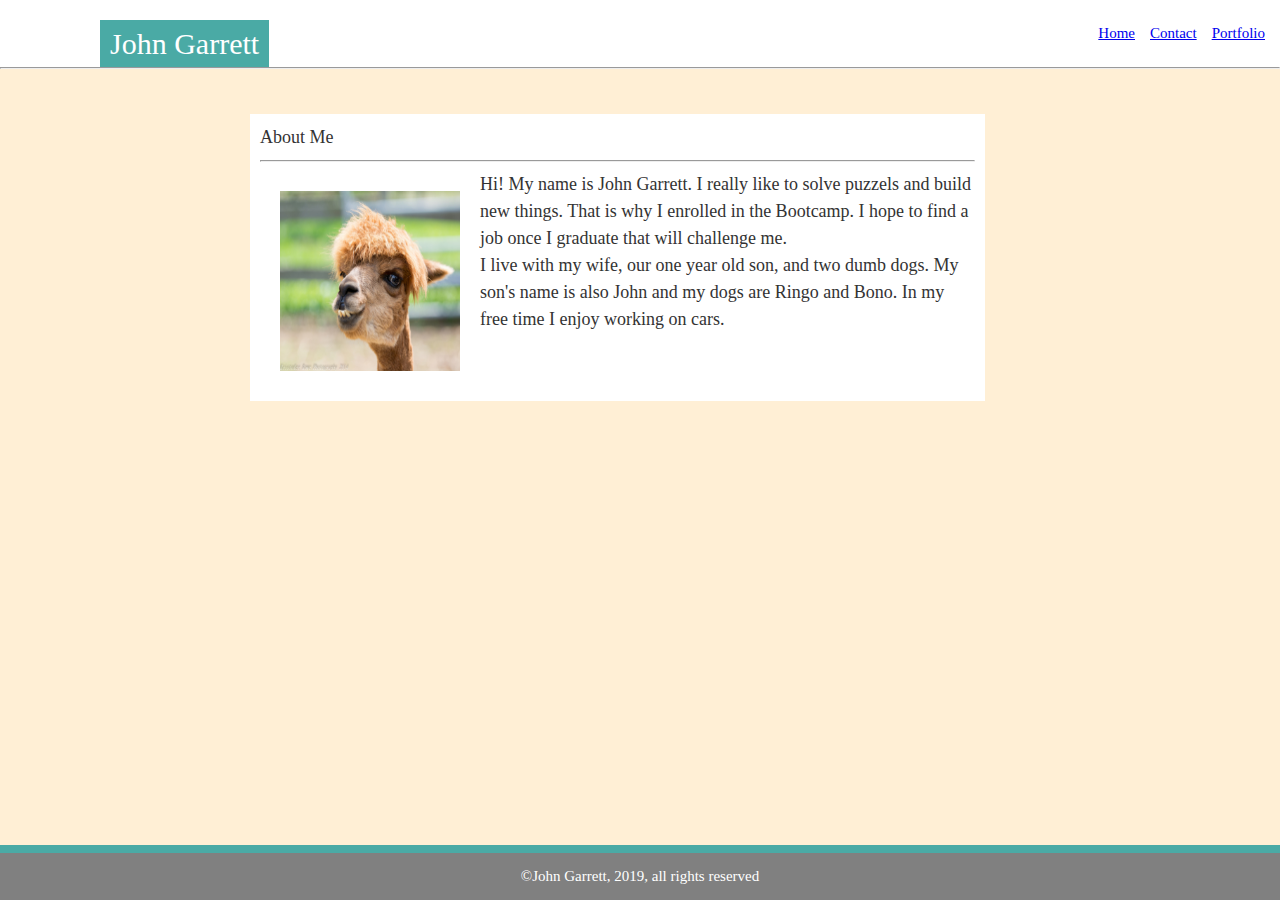
<file: index.html>
<!DOCTYPE html>
<html lang="en-us">
    <head>
        <meta charset="UTF-8">   
        <meta name="viewport" content="width=device-width, initial-scale=1.0">   
        <link rel="stylesheet" type="text/css" href="assets/reset.css">
        <link rel="stylesheet" type="text/css" href="assets/style.css">

        <title>John Garrett's Portfolio</title>       
       
    </head>

    <body>

        <!--Main Bio-->
        <header>
            <div class="box">John Garrett</div>              

                <!--Nav bar-->

            <a class="nav-link" href="portfolio.html">Portfolio<span class="sr-only"></span></a>
            <a class="nav-link" href="contact.html">Contact<span class="sr-only"></span></a>   
            <a class="nav-link" href="index.html">Home<span class="sr-only"></span></a>            
            <hr width="100%">
        </header>

        <div class="container">
            <section id="bioInfo">  
                <h2>About Me</h2>
                <hr width="100%"> 

                <!--My Picture-->
                
                <img id="bioImage" src="assets/images/johnfunny.jpg" alt="LAMA">
                
                <!-- About me section -->

                <p> 
                    Hi! My name is John Garrett. I really like to solve puzzels and build new things. That is why I enrolled in the Bootcamp. I 
                    hope to find a job once I graduate that will challenge me. 
                </p>
                
                <p>
                    I live with my wife, our one year old son, and two dumb dogs. My son's name is also John and my dogs are Ringo and Bono. 
                    In my free time I enjoy working on cars.
                </p>       
                                  
            </section>  
        </div>  
        
        <!--Footer-->
        <footer class="footer">           
            <p><code>&copy;John Garrett, 2019, all rights reserved</code></p>
        </footer>

    </body>
</html>
</file>
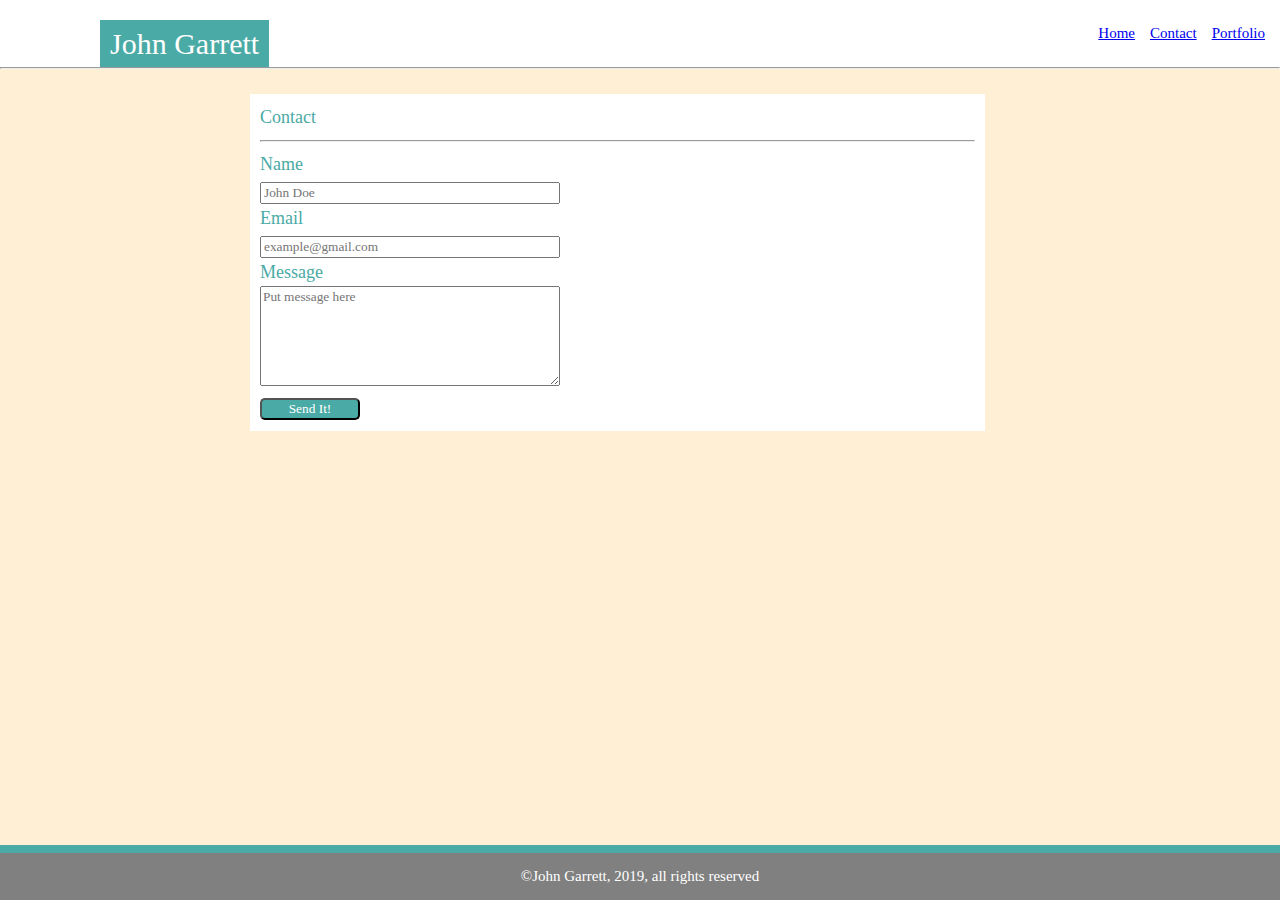
<file: contact.html>
<!DOCTYPE html>
<html lang="en-us">
    <head>
        <meta charset="UTF-8">   
        <meta name="viewport" content="width=device-width, initial-scale=1.0">   
        <link rel="stylesheet" type="text/css" href="assets/reset.css">
        <link rel="stylesheet" type="text/css" href="assets/style.css">

        <title>John Garrett's Portfolio</title>       
       
    </head>

    <body>        
        <header>
            <div class="box">John Garrett</div>              

                <!--Nav bar-->

            <a class="nav-link" href="portfolio.html">Portfolio<span class="sr-only"></span></a>
            <a class="nav-link" href="contact.html">Contact<span class="sr-only"></span></a>   
            <a class="nav-link" href="index.html">Home<span class="sr-only"></span></a>            
            <hr width="100%">
        </header>

        <div class="container">
            <section id="contactInfo">  
                <h2>Contact</h2>
                <hr width="100%"> 
                <form>
                    <label>Name</label><br><input type="text" id="name" placeholder="John Doe"><br>
                    <label>Email</label><br><input type="text" id="email" placeholder="example@gmail.com"><br>
                    <label>Message</label><br><textarea id="customMessage" placeholder="Put message here"></textarea><br>
                    <input type="button" id="btnSubmit" class="mybutton" value="Send It!" onclick="">
                </form>       
                                  
            </section>  
        </div>  
        
        <!--Footer-->
        <footer class="footer">           
            <p><code>&copy;John Garrett, 2019, all rights reserved</code></p>
        </footer>

    </body>
</html>
</file>
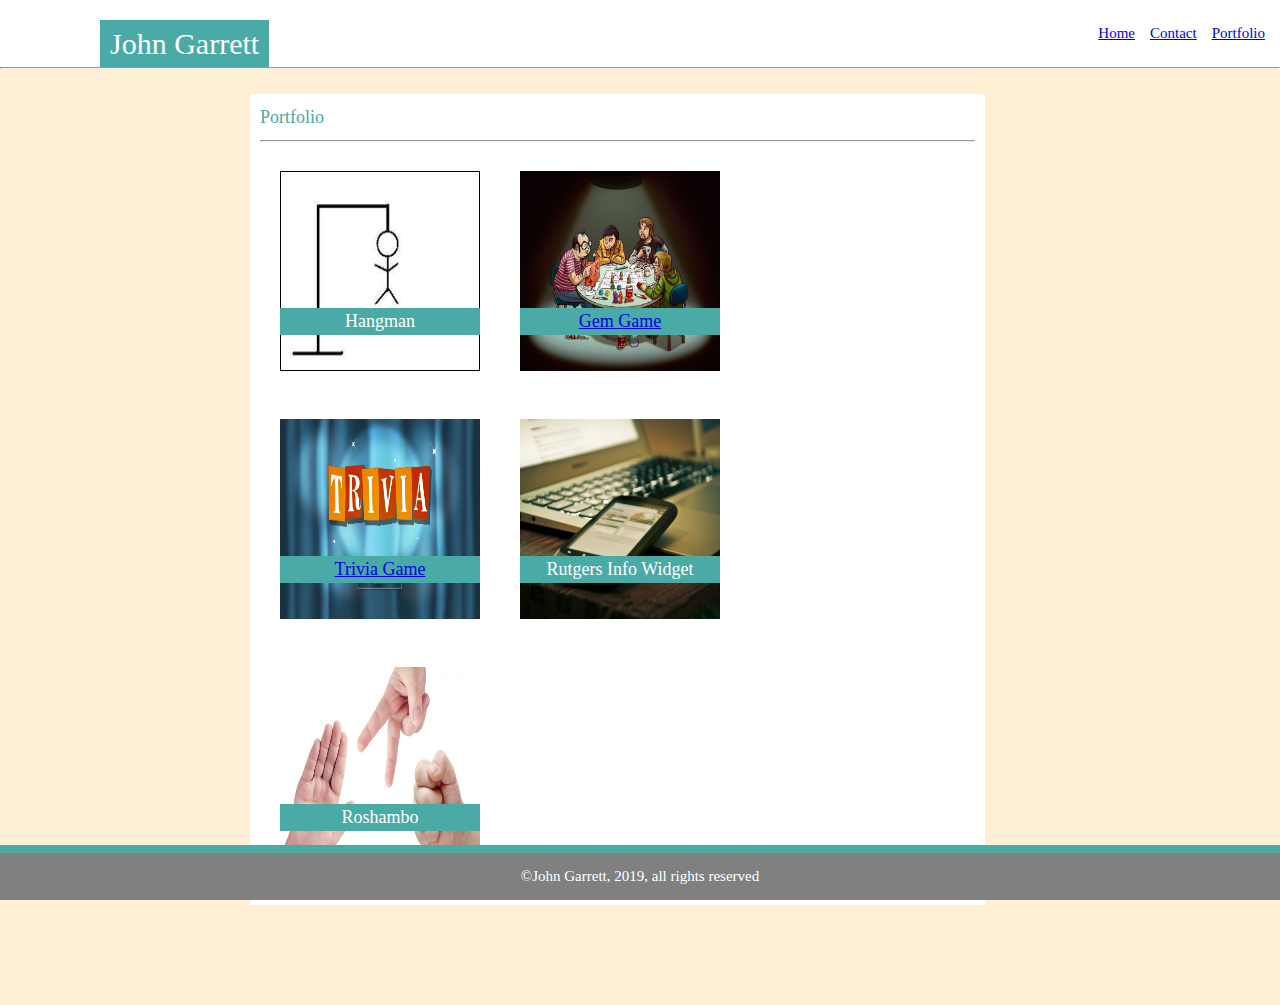
<file: portfolio.html>
<!DOCTYPE html>
<html lang="en-us">
    <head>
        <meta charset="UTF-8">   
        <meta name="viewport" content="width=device-width, initial-scale=1.0">   
        <link rel="stylesheet" type="text/css" href="assets/reset.css">
        <link rel="stylesheet" type="text/css" href="assets/style.css">

        <title>John Garrett's Portfolio</title>       
       
    </head>

    <body>

        <!--Main Bio-->
        <header>
            <div class="box">John Garrett</div>              

                <!--Nav bar-->

            <a class="nav-link" href="portfolio.html">Portfolio<span class="sr-only"></span></a>
            <a class="nav-link" href="contact.html">Contact<span class="sr-only"></span></a>   
            <a class="nav-link" href="index.html">Home<span class="sr-only"></span></a>            
            <hr width="100%">
        </header>

        <div class="container">
            <section id="portfolio">  
                <h2>Portfolio</h2>
                <hr width="100%"> 

                <div class="parent-div">
                    
                    <img id="hangman" src="assets/images/hangman.png" alt="Hangman">
                    <div class="childBox"> 
                        <p>Hangman</p><a href="https://jhgarrett.github.io/Word-Guess-Game/">
                    </div>
                </div>

                <div class="parent-div">
                    
                    <img id="rpg" src="assets/images/rpg.jpg" alt="rpg">
                    <div class="childBox"> 
                        <p>Gem Game</p><a href="https://jhgarrett.github.io/unit-4-game/">                    
                    </div>
                </div>

                <div class="parent-div">
                <img id="trivia" src="assets/images/trivia.png" alt="trivia">
                    <div class="childBox"> 
                        <p>Trivia Game</p><a href="https://jhgarrett.github.io/TriviaGame/">                    
                    </div>
                </div>

                <div class="parent-div">
                <img id="widget" src="assets/images/widget.jpg" alt="widget">
                    <div class="childBox"> 
                        <p>Rutgers Info Widget</p>                    
                    </div>
                </div>

                <div class="parent-div">
                <img id="rpsGame" src="assets/images/rockPaperScissors.jpg" alt="RPSgame">   
                    <div class="childBox"> 
                        <p>Roshambo</p>                    
                    </div>
                </div>   
         
            </section>  
        </div>  
        
        <!--Footer-->
        <footer class="footer">           
            <p><code>&copy;John Garrett, 2019, all rights reserved</code></p>
        </footer>

    </body>
</html>
</file>
<file: assets/style.css>
/*
Custom Styles
*/

/*
Index page
*/

* {
    box-sizing: border-box;   
  }

body {
    padding: 0;
    margin: 0;
    font-family: Georgia, "Times New Roman", Times, serif; 
    color: #333;
    background: #FFEFD5;
    font-size: 18px;
    line-height: 150%;
}

header {    
    padding-top: 20px;
    margin: 0;
    margin-bottom: 20px;
    font-size: 30px;
    background-color: white;
    text-align: left;
}

.nav-link {       
    float: right;       
    margin-right: 15px;    
    font-size: 15px;
}
.nav-link:hover {
    color: red;
}

.box {
    background: #4aaaa5;  
    color: white;  
    max-width: 250px;  
    margin-left: 100px;  
    padding: 10px;
    float: left;    
}

.container {   
    width: 1050px;    
    height: 100%;
}

#bioInfo,
#bioImage {
  float: left;
  background-color: white;
  padding: 10px;
}

#bioInfo {
  width: 70%;  
  margin: 25px auto 100px 250px;
}

#bioImage {
  width: 200px;
  height: 200px;
  margin: 10px;  
}

.footer {   
    position: fixed;
    left: 0;
    bottom: 0;
    width: 100%;
    color: white;
    padding: 10px;
    clear: both;
    margin-top: 20px;   
    text-align: center;
    font-size: smaller;
    background: grey;
    border-top: 8px solid #4aaaa5;
  }

/*
Contact Page
*/

#contactInfo {
    color: #4aaaa5;
    width: 70%;  
    margin: 25px auto 100px 250px;
    background-color: white;
    padding: 10px;
}

label {
    width: 200px;
    display: inline-block;
    font-family: Georgia, "Times New Roman", Times, serif;
}

input { 
    width: 300px;
    font-family: Georgia, "Times New Roman", Times, serif;
}

textarea {
    width: 300px;
    height: 100px;
    font-family: Georgia, "Times New Roman", Times, serif;
}

.mybutton {
    color: #fff;
    background-color: #4aaaa5;
    border-radius: 5px;
    width: 100px;    
    cursor: pointer;
}

.mybutton:hover {
    background-color: #b200ff;
    box-shadow: 0 8px 16px 0 rgba(0,0,0,0.2), 0 6px 20px 0 rgba(0,0,0,0.19);
}

/*
Portfolio Page
*/

#portfolio {
    color: #4aaaa5;
    width: 70%;      
    margin: 25px auto 100px 250px;
    background-color: white;
    padding: 10px;   
    overflow:visible;    
    overflow-y: hidden; 
}

img {
    width: 200px;
    height: 200px;    
    margin: 20px;
}

#hangman {
    border: 1px solid black;
}

.parent-div {
    position: relative;
    float: left;
}

.childBox {
    position: absolute;    
    background-color: #4aaaa5;
    color: white;
    padding: 0;    
    z-index: 1;
    left: 20px;
    top: 157px;
    right: 20px;
    text-align: center;    
}

@media screen and (max-width: 980px) {
    .container {        
        width: 100%;
    }
    #bioInfo,
    #contactInfo,
    #portfolio {                
        margin: 10px 30px 10px 90px;
    }
}  

@media screen and (max-width: 768px) {
    #bioInfo,
    #contactInfo,
    #portfolio {         
       float: none;
       margin-right: 10px;
    }    
}

@media screen and (max-width: 640px) {
    .box {
        max-width: 100%;
        float: none;       
        margin: 0;
        text-align: center;
    }
    .nav-link {       
        float: left;
        display: block;       
        margin-left: 100px;
        
    }
}
</file>
